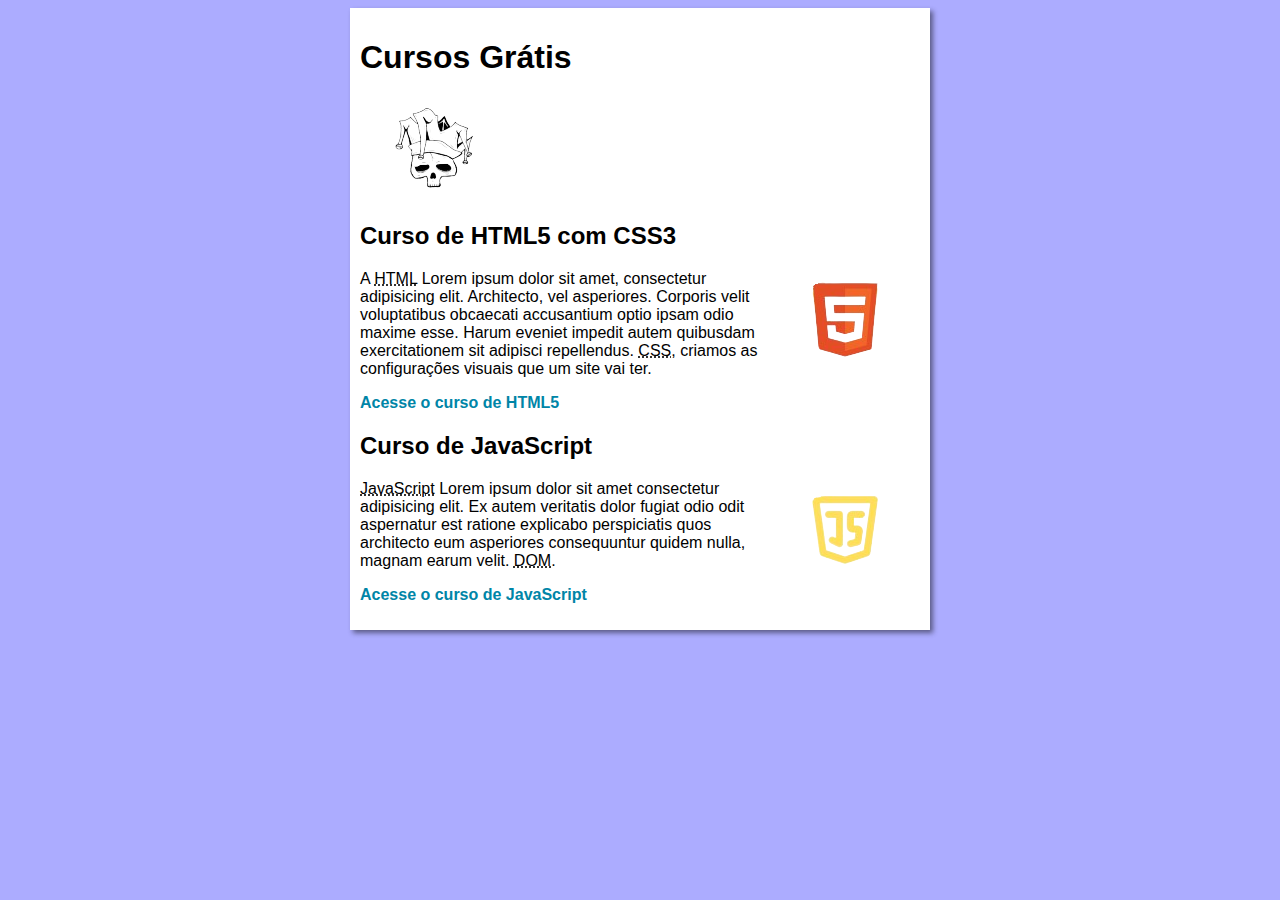
<file: index.html>
<!DOCTYPE html>
<html lang="pt-br">
<head>
    <meta charset="UTF-8">
    <meta name="viewport" content="width=device-width, initial-scale=1.0">
    <title>Curso Master</title>
    <link rel="stylesheet" href="estilos/style.css">
</head>
<body>
    <main>
        <header>
            <h1>Cursos Grátis</h1>
            <img src="imagens/Design_sem_nome__9_-removebg-preview.png" alt="Curso Master">
        </header>
        <article>
            <h2>Curso de HTML5 com CSS3</h2>
            <img class="lado" src="imagens/ml-removebg-preview.png" alt="Curso HTML">
            <p>A <abbr title="HyperText Markup Language">HTML</abbr> Lorem ipsum dolor sit amet, consectetur adipisicing elit. Architecto, vel asperiores. Corporis velit voluptatibus obcaecati accusantium optio ipsam odio maxime esse. Harum eveniet impedit autem quibusdam exercitationem sit adipisci repellendus. <abbr title="Cascading Style Sheets">CSS</abbr>, criamos as configurações visuais que um site vai ter.</p>
            <p><a href="html.html">Acesse o curso de HTML5</a></p>
        </article>
        <article>
            <h2>Curso de JavaScript</h2>
            <img class="lado" src="imagens/Design_sem_nome__10_-removebg-preview.png" alt="Curso JS">
            <p><abbr title="JavaScript">JavaScript</abbr> Lorem ipsum dolor sit amet consectetur adipisicing elit. Ex autem veritatis dolor fugiat odio odit aspernatur est ratione explicabo perspiciatis quos architecto eum asperiores consequuntur quidem nulla, magnam earum velit. <abbr title="Document Object Model">DOM</abbr>.</p>
            <p><a href="js.html">Acesse o curso de JavaScript</a></p>
        </article>
    </main>
</body>
</html>
</file>
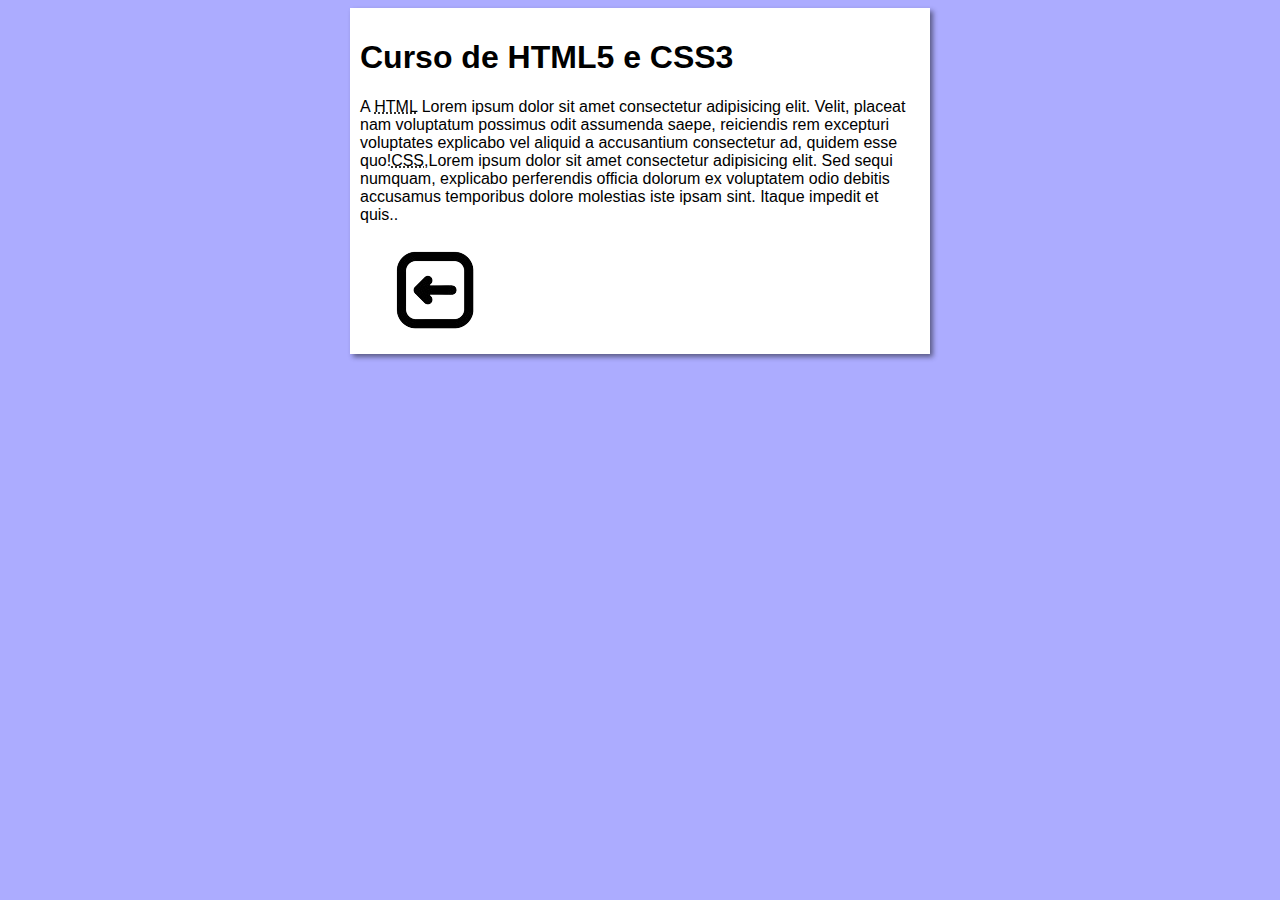
<file: html.html>
<!DOCTYPE html>
<html lang="pt-br">
<head>
    <meta charset="UTF-8">
    <meta name="viewport" content="width=device-width, initial-scale=1.0">
    <title>Curso de HTML</title>
    <link rel="stylesheet" href="estilos/style.css">
</head>
<body>
    <main>
        <header>
            <h1>Curso de HTML5 e CSS3</h1>
        </header>
        <article>
            <p>A <abbr title="HyperText Markup Language">HTML</abbr> Lorem ipsum dolor sit amet consectetur adipisicing elit. Velit, placeat nam voluptatum possimus odit assumenda saepe, reiciendis rem excepturi voluptates explicabo vel aliquid a accusantium consectetur ad, quidem esse quo!<abbr title="Cascading Style Sheets">CSS</abbr>,Lorem ipsum dolor sit amet consectetur adipisicing elit. Sed sequi numquam, explicabo perferendis officia dolorum ex voluptatem odio debitis accusamus temporibus dolore molestias iste ipsam sint. Itaque impedit et quis..</p>

            

            <a href="index.html"><img src="imagens/aaa.png" alt="Voltar"></a>
            
        </article>
    </main>
</body>
</html>
</file>
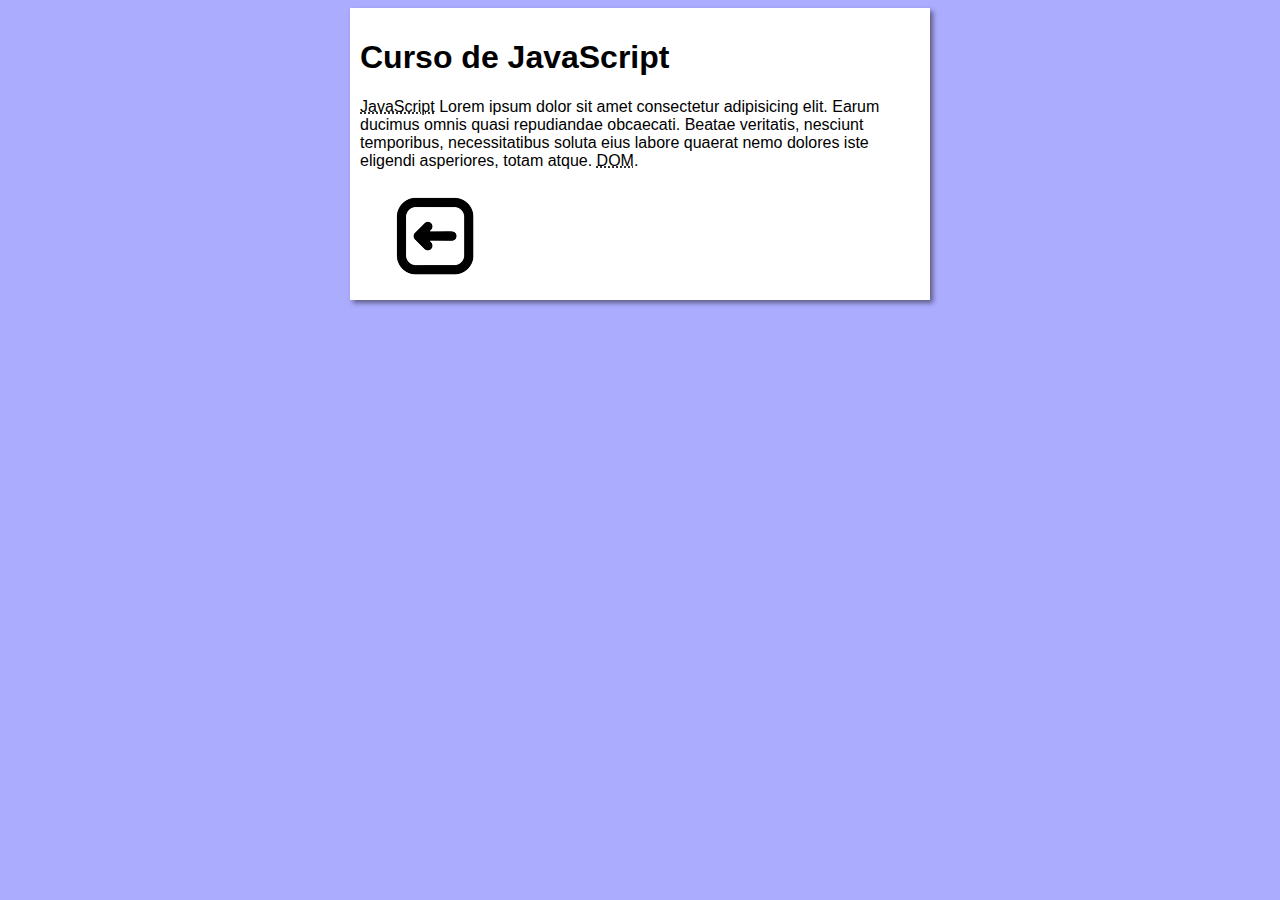
<file: js.html>
<!DOCTYPE html>
<html lang="pt-br">
<head>
    <meta charset="UTF-8">
    <meta name="viewport" content="width=device-width, initial-scale=1.0">
    <title>Curso de JavaScript</title>
    <link rel="stylesheet" href="estilos/style.css">
</head>
<body>
    <main>
        <header>
            <h1>Curso de JavaScript</h1>
        </header>
        <article>
            <p><abbr title="JavaScript">JavaScript</abbr> Lorem ipsum dolor sit amet consectetur adipisicing elit. Earum ducimus omnis quasi repudiandae obcaecati. Beatae veritatis, nesciunt temporibus, necessitatibus soluta eius labore quaerat nemo dolores iste eligendi asperiores, totam atque. <abbr title="Document Object Model">DOM</abbr>.</p>

            <a href="index.html"><img src="imagens/aaa.png" alt="Voltar"></a>
        </article>
    </main>
</body>
</html>
</file>
<file: estilos/style.css>
* {
    font-family: Arial, Helvetica, sans-serif;
    font-size: 16px;

}
body {
    background-color:#acacff;

}

main{
    background-color: white;
    width: 560px;
    margin: auto;
    padding: 10px;
    box-shadow: 3px 3px 5px rgb(0, 0, 0,0.473);
}

h1 {
    font-size: 2em;
    color: rgb(0, 0, 0);
}

h2 {
    font-size: 1.5em;
    color: rgb(0, 0, 0);
}

img.lado{
    float: right;
}

a {
    text-decoration: none;
    font-weight: bold;
    color: rgb(0, 133, 167);
}

a:hover {
    text-decoration: underline ;
    color: rgb(87, 87, 194);
}
</file>
